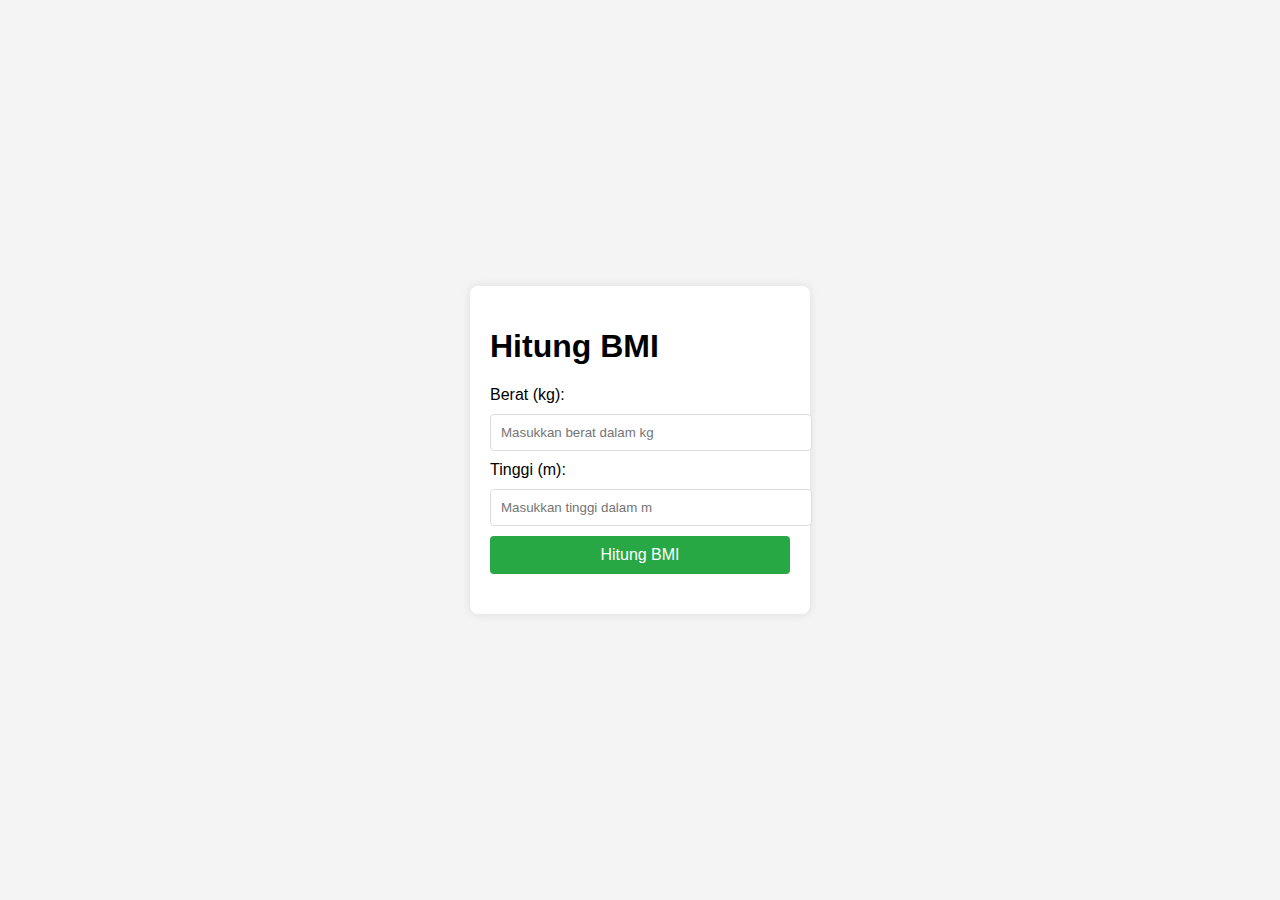
<file: pertemuan-5/index.html>
<!DOCTYPE html>
<html lang="en">
<head>
    <meta charset="UTF-8">
    <meta name="viewport" content="width=device-width, initial-scale=1.0">
    <title>Perhitungan BMI</title>
    <style>
        body {
            font-family: Arial, sans-serif;
            display: flex;
            justify-content: center;
            align-items: center;
            height: 100vh;
            margin: 0;
            background-color: #f4f4f4;
        }
        .container {
            background-color: #fff;
            padding: 20px;
            border-radius: 8px;
            box-shadow: 0 0 10px rgba(0, 0, 0, 0.1);
            width: 300px;
        }
        input {
            width: 100%;
            padding: 10px;
            margin: 10px 0;
            border: 1px solid #ddd;
            border-radius: 4px;
        }
        button {
            width: 100%;
            padding: 10px;
            background-color: #28a745;
            color: #fff;
            border: none;
            border-radius: 4px;
            font-size: 16px;
        }
        button:hover {
            background-color: #218838;
        }
        .result {
            margin-top: 20px;
            font-size: 18px;
            font-weight: bold;
        }
    </style>
</head>
<body>
    <div class="container">
        <h1>Hitung BMI</h1>
        <label for="berat">Berat (kg):</label>
        <input type="number" id="berat" placeholder="Masukkan berat dalam kg">
        <label for="tinggi">Tinggi (m):</label>
        <input type="number" step="0.01" id="tinggi" placeholder="Masukkan tinggi dalam m">
        <button onclick="hitungBMI()">Hitung BMI</button>
        <div class="result" id="hasilBMI"></div>
    </div>

    <script>
        function hitungBMI() {
            // Mendapatkan nilai dari input
            const berat = parseFloat(document.getElementById('berat').value);
            const tinggi = parseFloat(document.getElementById('tinggi').value);
            
            // Validasi input
            if (isNaN(berat) || isNaN(tinggi) || tinggi <= 0) {
                document.getElementById('hasilBMI').innerText = 'Harap masukkan data yang valid.';
                return;
            }
            
            // Menghitung BMI
            const bmi = berat / (tinggi * tinggi);
            
            // Menampilkan hasil
            document.getElementById('hasilBMI').innerText = `BMI Anda adalah: ${bmi.toFixed(2)}`;
        }
    </script>
</body>
</html>
</file>
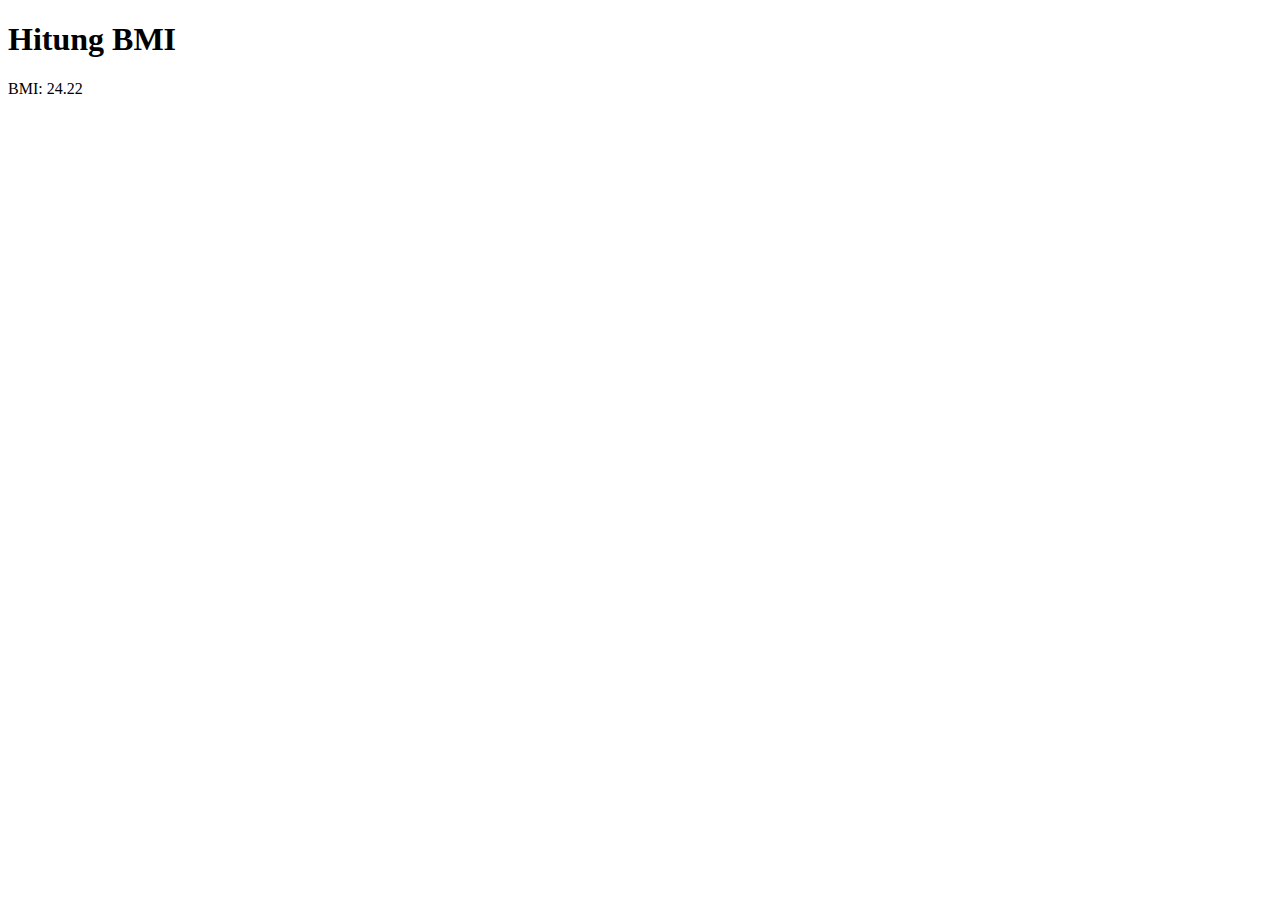
<file: pertemuan-6/index.html>
<!DOCTYPE html>
<html lang="en">
<head>
    <meta charset="UTF-8">
    <meta name="viewport" content="width=device-width, initial-scale=1.0">
    <title>Hitung BMI</title>
</head>
<body>
    <h1>Hitung BMI</h1>
    <p id="hasilBMI"></p>

    <script>
        (function() {
            function hitungBMI(berat, tinggi) {
                return berat / (tinggi * tinggi);
            }

            // Contoh penggunaan:
            let berat = 70;  // dalam kg
            let tinggi = 1.7;  // dalam meter
            let bmi = hitungBMI(berat, tinggi);
            
            // Menampilkan hasil di elemen dengan id "hasilBMI"
            document.getElementById('hasilBMI').textContent = `BMI: ${bmi.toFixed(2)}`;
        })();
    </script>
</body>
</html>
</file>
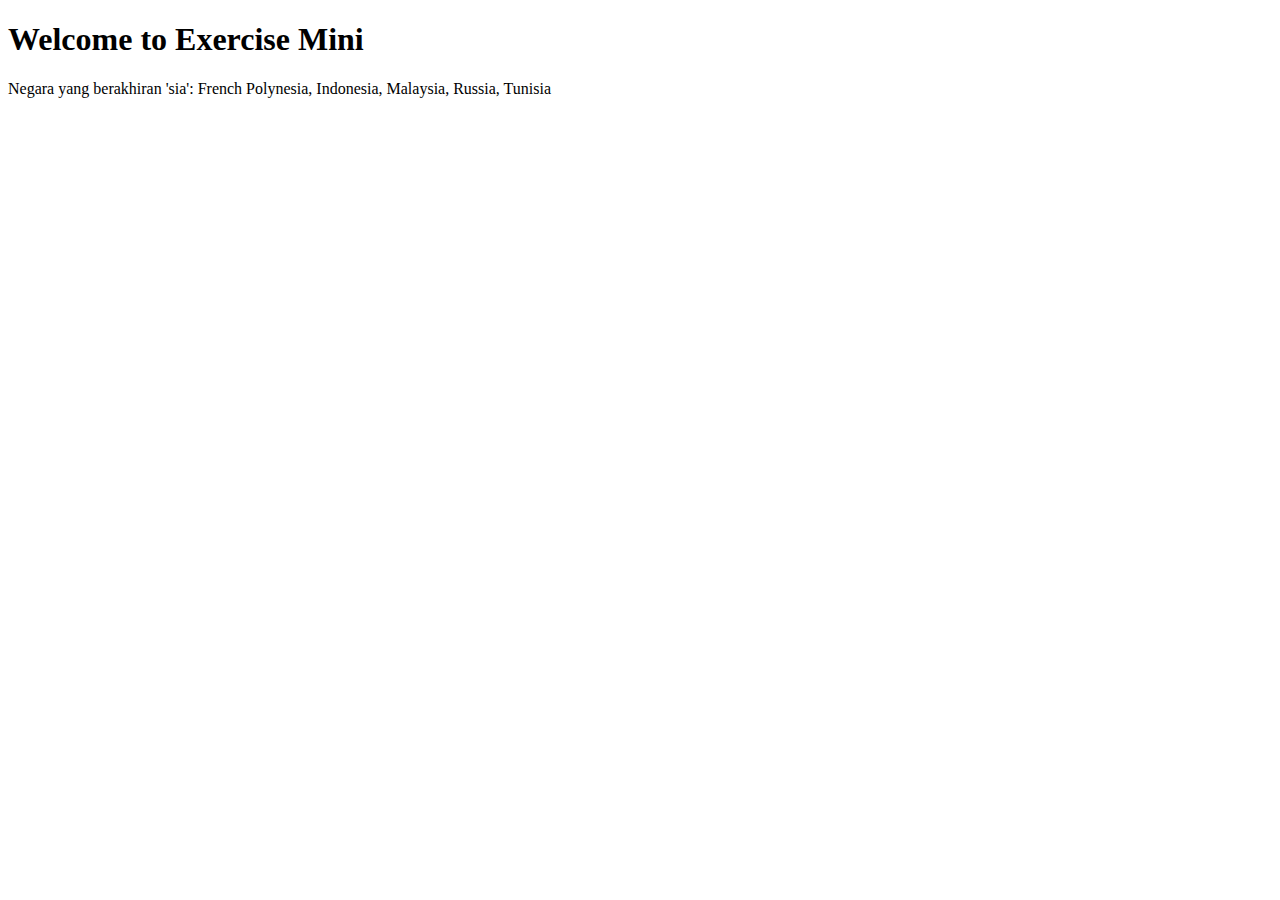
<file: pertemuan-9/index.html>
<!DOCTYPE html>
<html lang="en">
<head>
    <meta charset="UTF-8">
    <meta name="viewport" content="width=device-width, initial-scale=1.0">
    <meta http-equiv="X-UA-Compatible" content="IE=edge">
    <title>Exercise Mini</title>
</head>
<body>
    <h1>Welcome to Exercise Mini</h1>

    <!-- Tambahkan elemen di mana hasil JavaScript akan ditampilkan -->
    <p id="output"></p>

    <!-- Menghubungkan file JavaScript eksternal -->
    <script src="exercisemini1.js"></script>
</body>
</html>
</file>
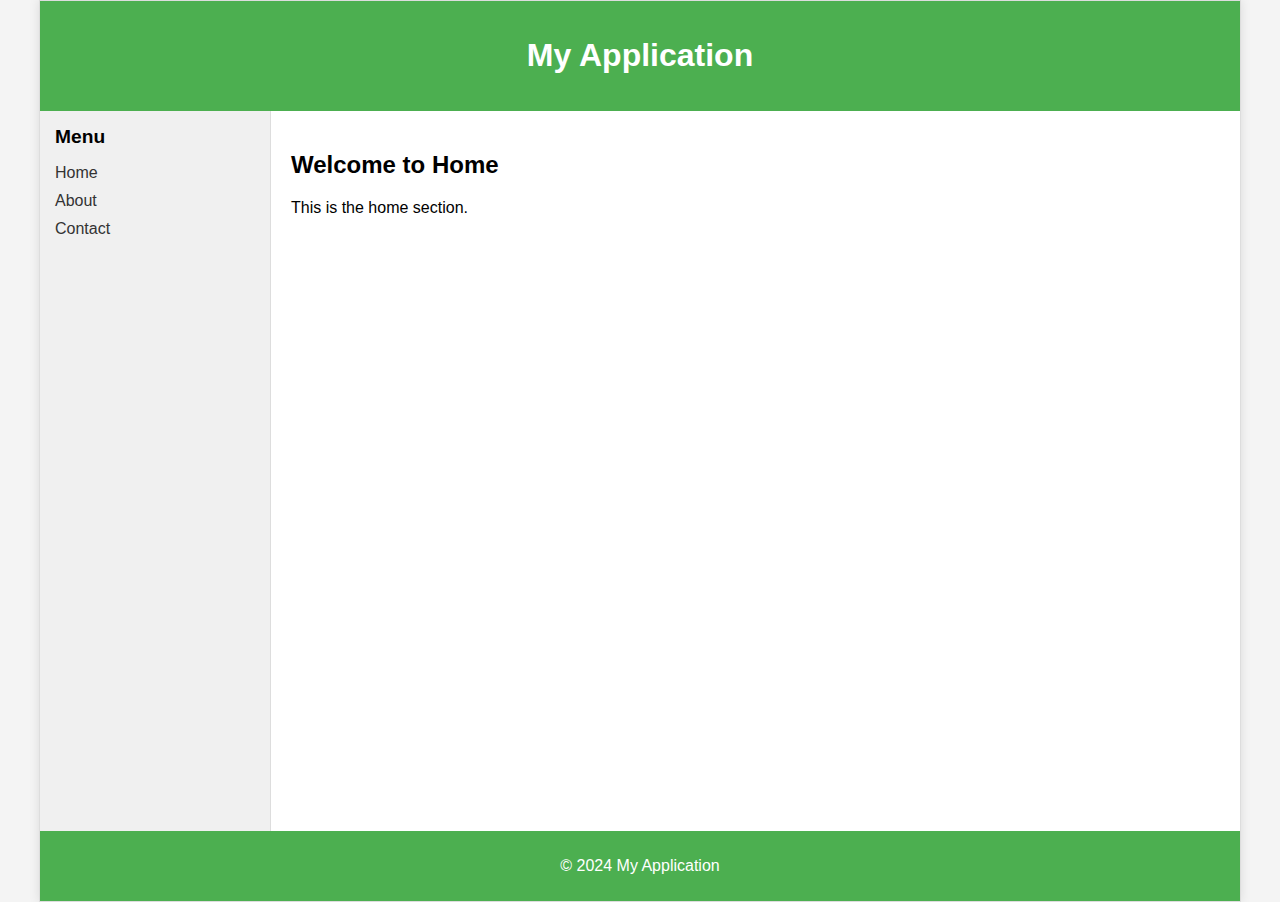
<file: phon-interface/index.html>
<!DOCTYPE html>
<html lang="en">
<head>
    <meta charset="UTF-8">
    <meta name="viewport" content="width=device-width, initial-scale=1.0">
    <title>My App</title>
    <link rel="stylesheet" href="styles.css">
</head>
<body>
    <div class="app-container">
        <header class="app-header">
            <h1>My Application</h1>
        </header>
        <main class="app-main">
            <section class="sidebar">
                <h2>Menu</h2>
                <ul>
                    <li><a href="#" onclick="showContent('home')">Home</a></li>
                    <li><a href="#" onclick="showContent('about')">About</a></li>
                    <li><a href="#" onclick="showContent('contact')">Contact</a></li>
                </ul>
            </section>
            <section class="content">
                <div id="home" class="content-section">
                    <h2>Welcome to Home</h2>
                    <p>This is the home section.</p>
                </div>
                <div id="about" class="content-section" style="display: none;">
                    <h2>About Us</h2>
                    <p>This is the about section.</p>
                </div>
                <div id="contact" class="content-section" style="display: none;">
                    <h2>Contact Us</h2>
                    <p>This is the contact section.</p>
                </div>
            </section>
        </main>
        <footer class="app-footer">
            <p>© 2024 My Application</p>
        </footer>
    </div>
    <script src="script.js"></script>
</body>
</html>
</file>
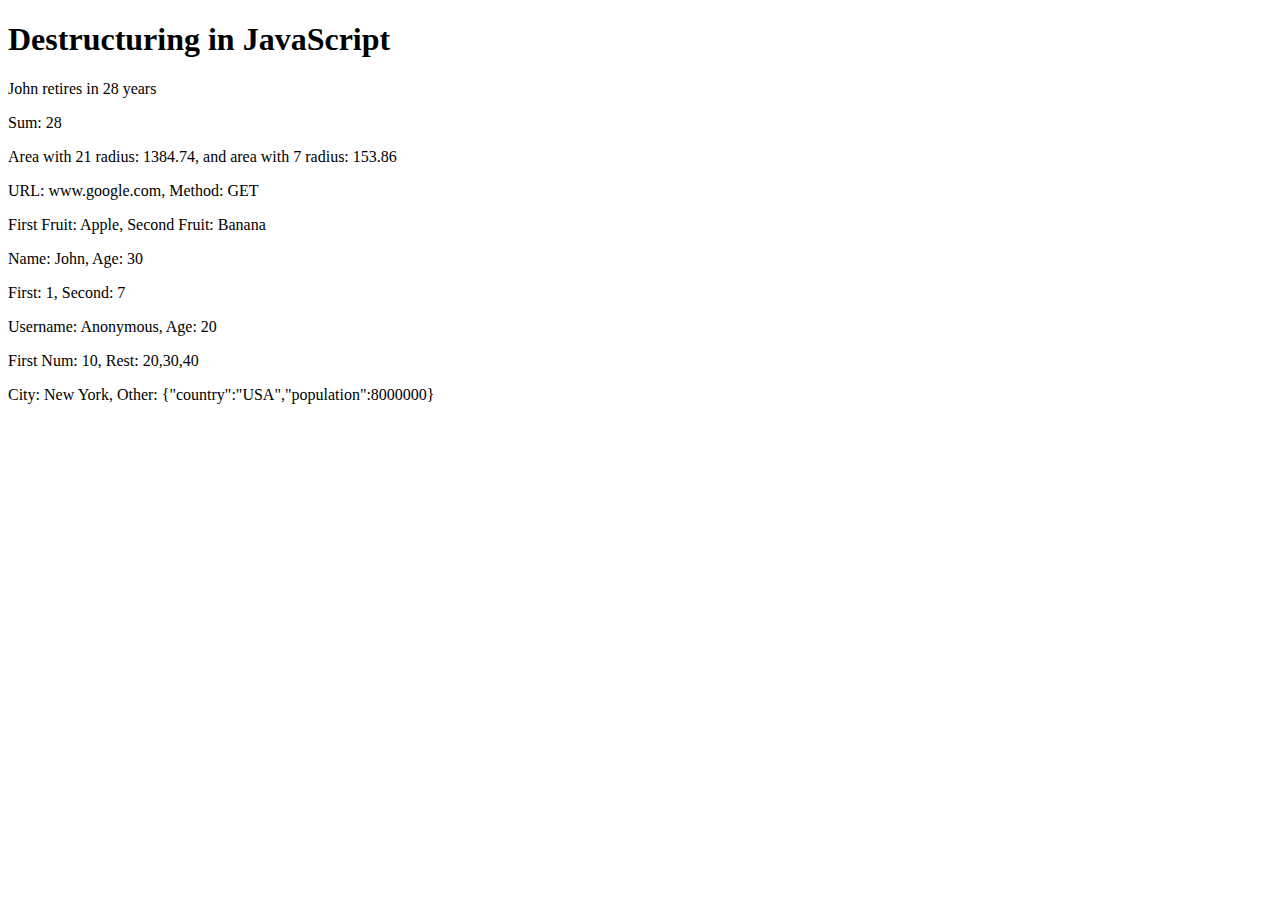
<file: tugas/index.html>
<!DOCTYPE html>
<html lang="en">
<head>
    <meta charset="UTF-8">
    <meta name="viewport" content="width=device-width, initial-scale=1.0">
    <title>Destructuring Example</title>
</head>
<body>
    <h1>Destructuring in JavaScript</h1>
    <div id="output"></div>

    <script>
        // 1. Menggunakan destructuring pada parameter object
        const calculateAge = birthYear => 2019 - birthYear;

        const yearUntilRetirement = ({ year, firstName }) => {
            const age = calculateAge(year);
            const retirement = 60 - age;

            const result = retirement > 0 
                ? `${firstName} retires in ${retirement} years`
                : `${firstName} is already retired.`;

            document.getElementById('output').innerHTML += `<p>${result}</p>`;
        }

        yearUntilRetirement({ year: 1987, firstName: 'John' });

        // --------------------------------------------

        // 2. Menggunakan rest operator untuk menangkap sisa parameter
        const addNumber = (...numbers) => numbers.reduce((sum, num) => sum + num, 0);

        document.getElementById('output').innerHTML += `<p>Sum: ${addNumber(1, 2, 3, 4, 5, 6, 7)}</p>`;

        // --------------------------------------------

        // 3. Menggunakan destructuring dengan default value pada object
        const phi = 3.14;
        let radius = 0;

        const calculateArea = ({ radius, power = 2 }) => phi * Math.pow(radius, power);

        radius = 21;
        const area21 = calculateArea({ radius });

        radius = 7;
        const area7 = calculateArea({ radius });

        document.getElementById('output').innerHTML += `<p>Area with 21 radius: ${area21}, and area with 7 radius: ${area7}</p>`;

        // --------------------------------------------

        // 4. Menggunakan default value pada parameter method
        const makeAjaxRequest = (url, method = 'GET') => {
            document.getElementById('output').innerHTML += `<p>URL: ${url}, Method: ${method}</p>`;
        }

        makeAjaxRequest('www.google.com');  // Output: www.google.com GET

        // --------------------------------------------
        // Destructuring pada Array dan Object
        // --------------------------------------------

        // 5. Destructuring Array
        const fruits = ['Apple', 'Banana', 'Orange'];
        const [firstFruit, secondFruit] = fruits;

        document.getElementById('output').innerHTML += `<p>First Fruit: ${firstFruit}, Second Fruit: ${secondFruit}</p>`;

        // 6. Destructuring Object
        const person = { name: 'John', age: 30 };
        const { name, age } = person;

        document.getElementById('output').innerHTML += `<p>Name: ${name}, Age: ${age}</p>`;

        // 7. Destructuring dengan Default Value pada Array
        const [a = 5, b = 7] = [1];
        document.getElementById('output').innerHTML += `<p>First: ${a}, Second: ${b}</p>`;

        // 8. Destructuring dengan Default Value pada Object
        const { userName = 'Anonymous', userAge = 18 } = { userAge: 20 };
        document.getElementById('output').innerHTML += `<p>Username: ${userName}, Age: ${userAge}</p>`;

        // 9. Destructuring dengan Rest Operator pada Array
        const [firstNum, ...restNums] = [10, 20, 30, 40];
        document.getElementById('output').innerHTML += `<p>First Num: ${firstNum}, Rest: ${restNums}</p>`;

        // 10. Destructuring dengan Rest Operator pada Object
        const { cityName, ...otherDetails } = { cityName: 'New York', country: 'USA', population: 8000000 };
        document.getElementById('output').innerHTML += `<p>City: ${cityName}, Other: ${JSON.stringify(otherDetails)}</p>`;
    </script>
</body>
</html>
</file>
<file: phon-interface/styles.css>
body {
    margin: 0;
    font-family: Arial, sans-serif;
    background-color: #f4f4f4;
}

.app-container {
    display: flex;
    flex-direction: column;
    height: 100vh;
    max-width: 1200px;
    margin: auto;
    border: 1px solid #ddd;
    box-shadow: 0 0 10px rgba(0, 0, 0, 0.1);
    background: #fff;
}

.app-header {
    background-color: #4CAF50;
    color: white;
    padding: 15px;
    text-align: center;
}

.app-main {
    display: flex;
    flex: 1;
}

.sidebar {
    width: 200px;
    background-color: #f0f0f0;
    padding: 15px;
    border-right: 1px solid #ddd;
}

.sidebar h2 {
    font-size: 1.2em;
    margin-top: 0;
}

.sidebar ul {
    list-style: none;
    padding: 0;
}

.sidebar ul li {
    margin: 10px 0;
}

.sidebar ul li a {
    text-decoration: none;
    color: #333;
    font-size: 1em;
}

.sidebar ul li a:hover {
    text-decoration: underline;
}

.content {
    flex: 1;
    padding: 20px;
}

.content-section {
    margin-bottom: 20px;
}

.app-footer {
    background-color: #4CAF50;
    color: white;
    text-align: center;
    padding: 10px;
}
</file>
